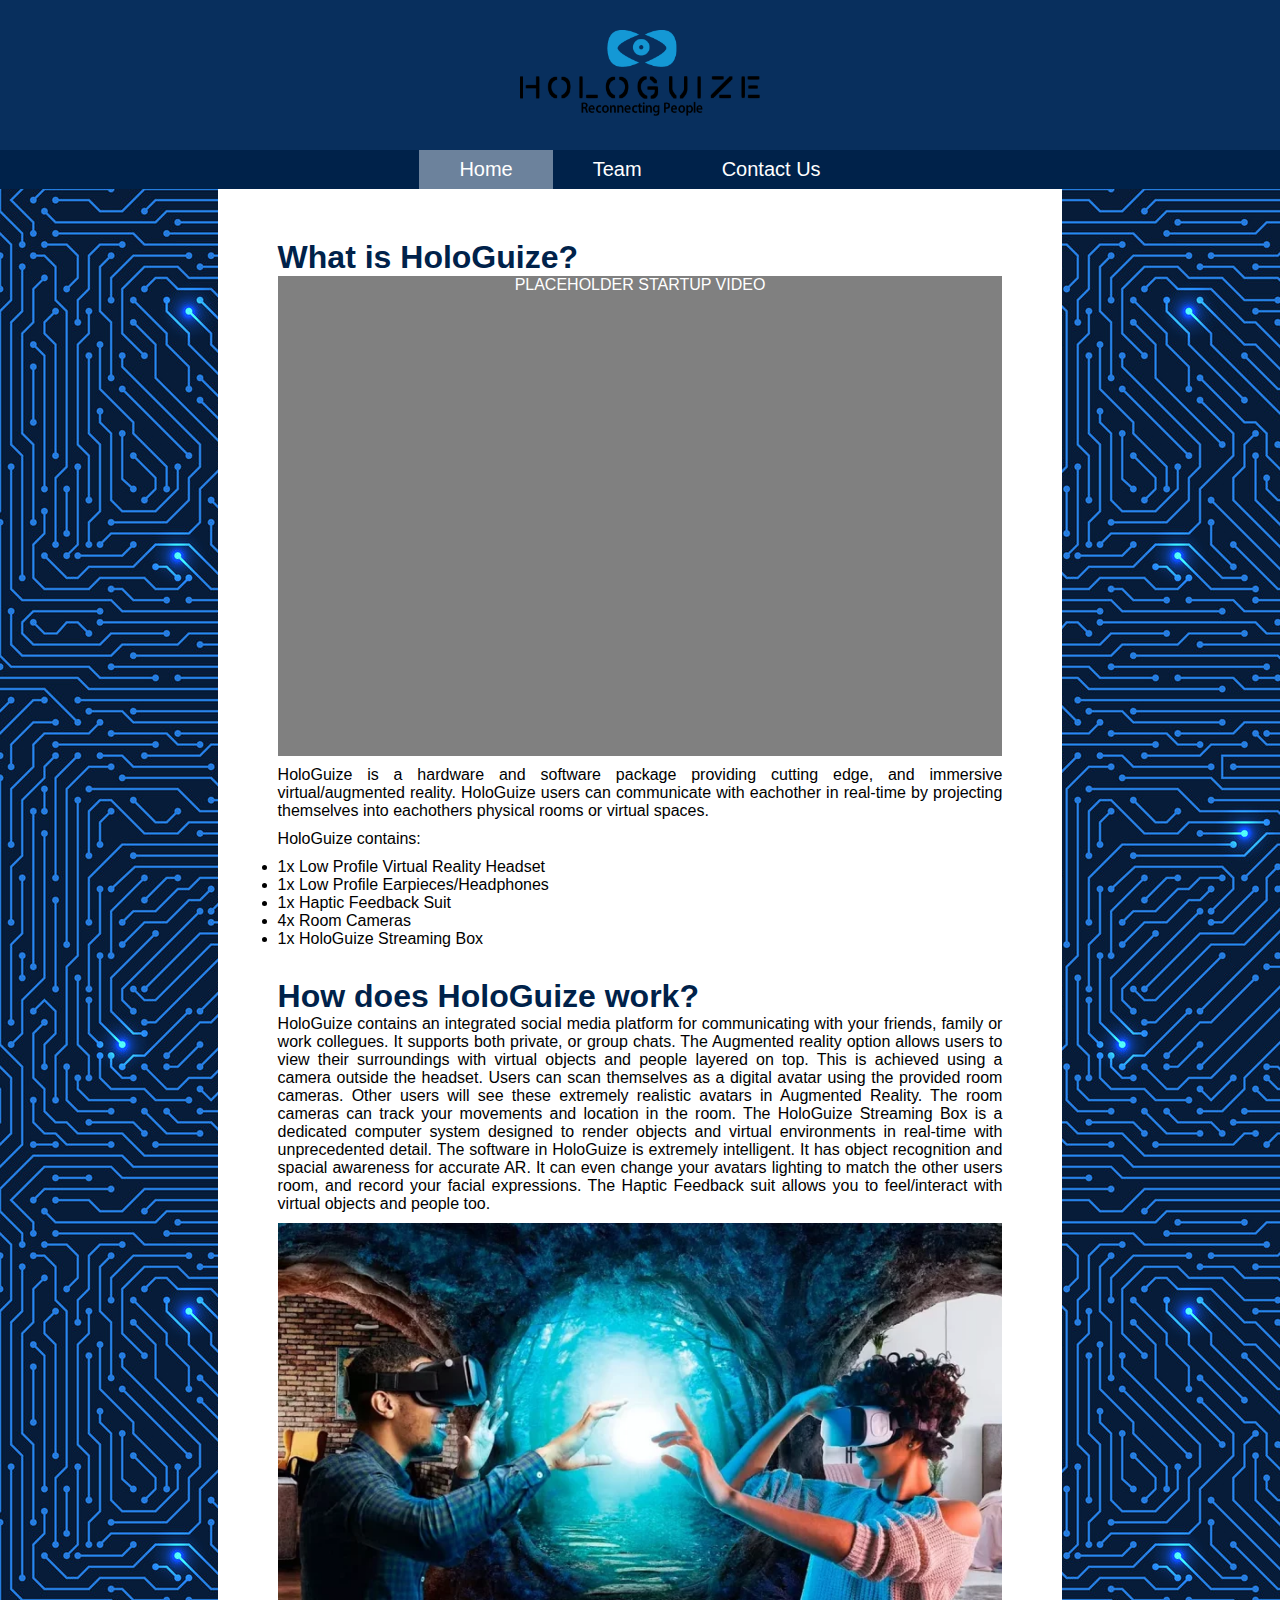
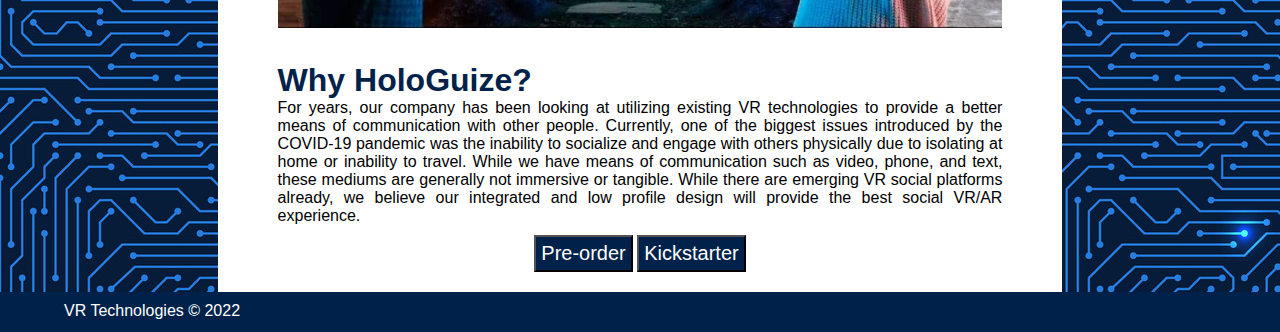
<file: index.html>
<!DOCTYPE html>
<html lang="en">

<head>
<meta http-equiv="Content-Type" content="text/html; charset=windows-1252">
<title>HoloGuize - Home</title>
<link rel="stylesheet" href="mystyle.css">
</head>

<body>
<div id="header">
<img src="images/logo_svg.png" class="logo" alt="HoloGuize">

<ul class="navbar">
<li class="active"><a href = "index.html">Home</a></li>
<li><a href = "team.html">Team</a></li>
<li><a href = "contact.html">Contact Us</a></li>

</ul>
</div>
<div style="background-image: url('images/background.png');">

<div class="content">
<h1>What is HoloGuize?</h1>
<div class="video">PLACEHOLDER STARTUP VIDEO</div>
<p>HoloGuize is a hardware and software package providing cutting edge, and immersive virtual/augmented reality. 
HoloGuize users can communicate with eachother in real-time by projecting themselves into eachothers physical rooms or virtual spaces.</p>
<p>HoloGuize contains:</p>
<li>1x Low Profile Virtual Reality Headset</li>
<li>1x Low Profile Earpieces/Headphones</li>
<li>1x Haptic Feedback Suit</li>
<li>4x Room Cameras</li>
<li>1x HoloGuize Streaming Box</li>


<h1>How does HoloGuize work?</h1>
<p>HoloGuize contains an integrated social media platform for communicating with your friends, family or work collegues. It supports both private, or group chats.
The Augmented reality option allows users to view their surroundings with virtual objects and people layered on top.
This is achieved using a camera outside the headset.

Users can scan themselves as a digital avatar using the provided room cameras. Other users will see these extremely realistic avatars in Augmented Reality.

The room cameras can track your movements and location in the room.

The HoloGuize Streaming Box is a dedicated computer system designed to render objects and virtual environments in real-time with unprecedented detail. 
The software in HoloGuize is extremely intelligent. It has object recognition and spacial awareness for accurate AR. 
It can even change your avatars lighting to match the other users room, and record your facial expressions. 
The Haptic Feedback suit allows you to feel/interact with virtual objects and people too.
</p>

<img src="images/vr.jpg" alt="Virtual Reality">

<h1>Why HoloGuize?</h1>
<p>For years, our company has been looking at utilizing existing VR technologies to provide a better means of communication with other people. 
Currently, one of the biggest issues introduced by the COVID-19 pandemic was the inability to socialize and engage with others physically due to isolating at home or inability to travel. 
While we have means of communication such as video, phone, and text, these mediums are generally not immersive or tangible. While there are emerging VR
social platforms already, we believe our integrated and low profile design will provide the best social VR/AR experience.
</p>
<button class="button">Pre-order</button>
<button class="button">Kickstarter</button>
</div>
<div id="footer">
<p>VR Technologies � 2022</p>
</div>
</body>
</html>
</file>
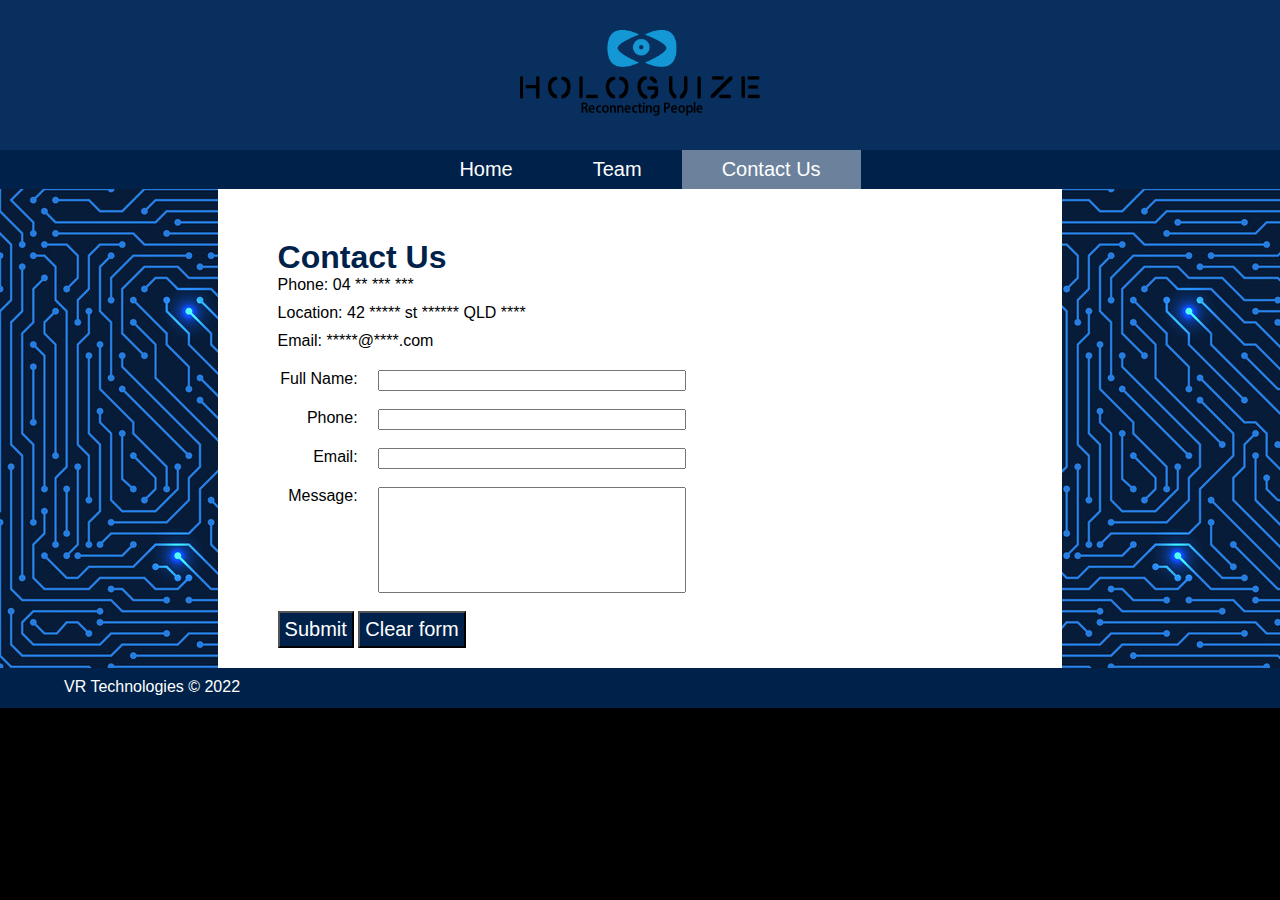
<file: contact.html>
<!DOCTYPE html>
<html lang="en">

<head>
<meta http-equiv="Content-Type" content="text/html; charset=windows-1252">
<title>HoloGuize - Home</title>
<link rel="stylesheet" href="mystyle.css">
</head>

<body>
<div id="header">
<img src="images/logo_svg.png" class="logo" alt="HoloGuize">

<ul class="navbar">
<li><a href = "index.html">Home</a></li>
<li><a href = "team.html">Team</a></li>
<li class="active"><a href = "contact.html">Contact Us</a></li>
</ul>
</div>

<div style="background-image: url('images/background.png');">

<div class="content">
<h1>Contact Us</h1>
<p>Phone: 04 ** *** ***</p>
<p>Location: 42 ***** st ****** QLD ****</p>
<p>Email: *****@****.com</p>

<div class="form">
<form name="form">

<label>Full Name:</label>
<input type="text" name="name" maxlength="80"></br></br>

<label>Phone:</label>
<input type="text" name="phone" maxlength="12"></br></br>

<label>Email:</label>
<input type="text" name="email" maxlength="256"></br></br>

<label class="message">Message:</label>
<input type="text" name="message"></br></br>

<input type="submit" value="Submit">
<input type="reset" value="Clear form">

</form> 
</div>
</div>
</body>
<div id="footer">
<p>VR Technologies � 2022</p>
</div>
</html>
</file>
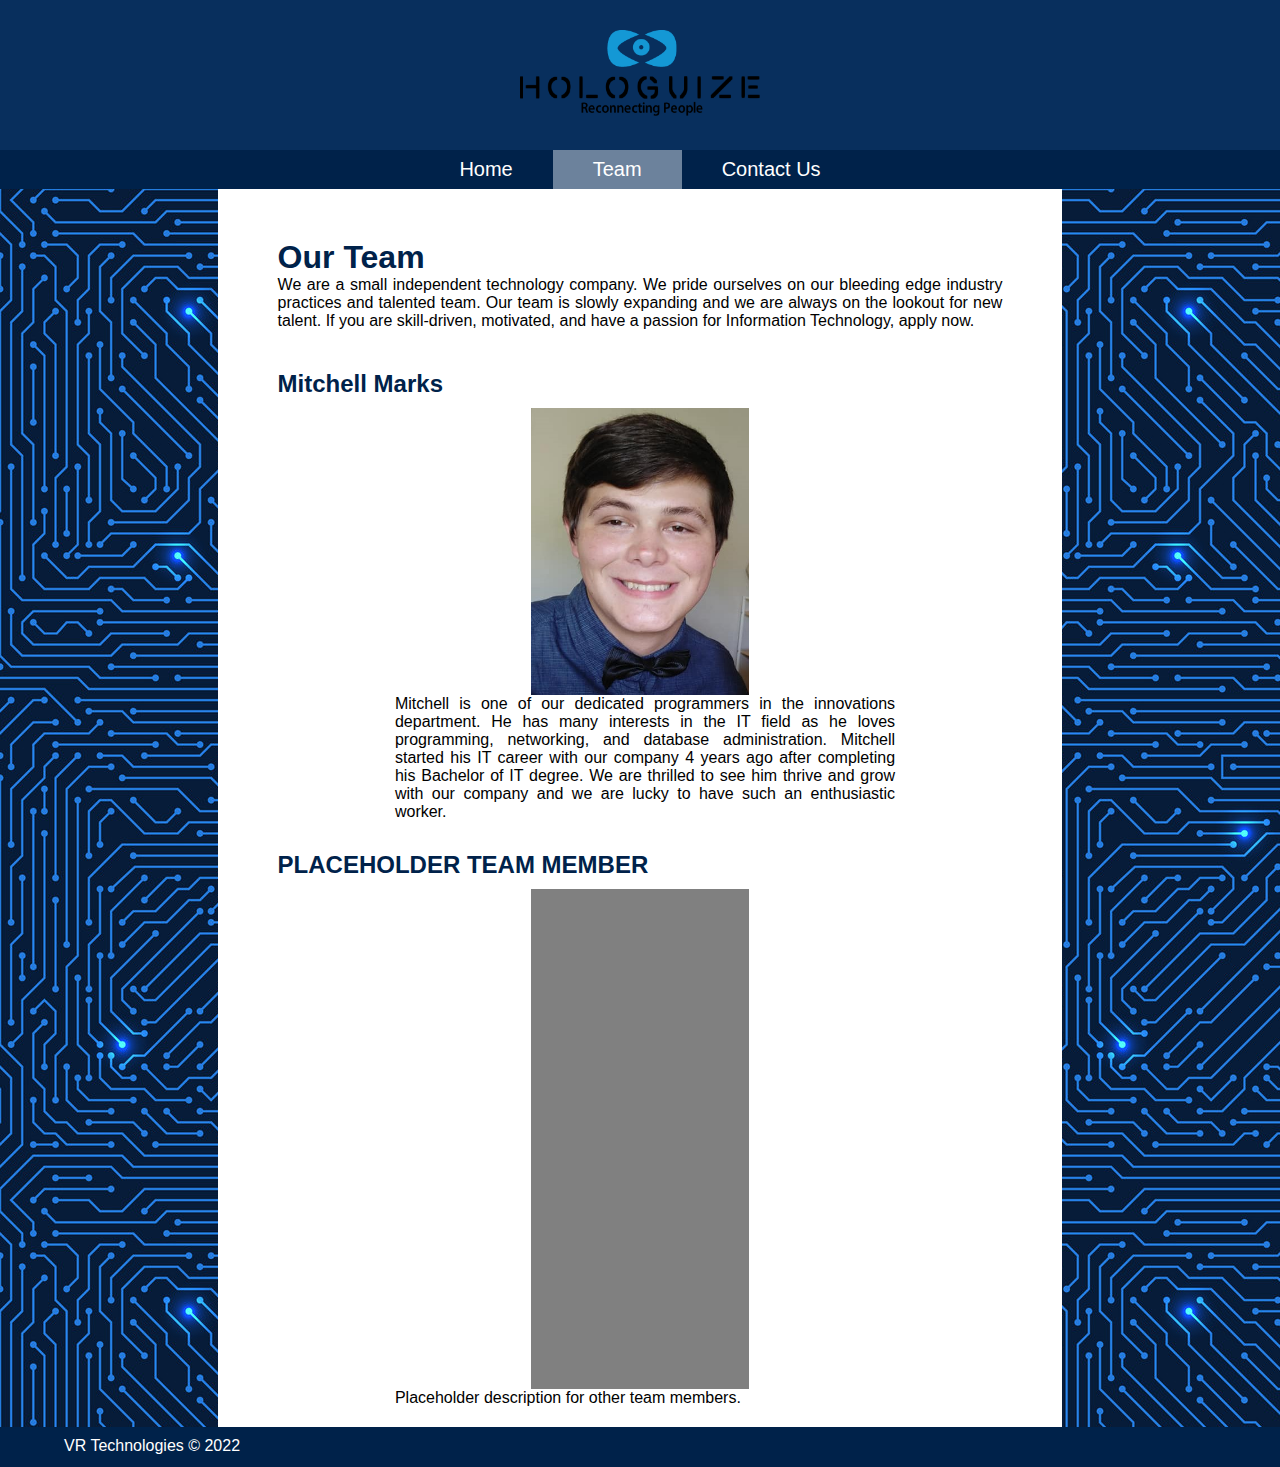
<file: team.html>
<!DOCTYPE html>
<html lang="en">

<head>
<meta http-equiv="Content-Type" content="text/html; charset=windows-1252">
<title>HoloGuize - Home</title>
<link rel="stylesheet" href="mystyle.css">
</head>

<body>
<div id="header">
<img src="images/logo_svg.png" class="logo" alt="HoloGuize">

<ul class="navbar">
<li><a href = "index.html">Home</a></li>
<li class="active"><a href = "team.html">Team</a></li>
<li><a href = "contact.html">Contact Us</a></li>

</ul>
</div>

<div style="background-image: url('images/background.png');">

<div class="content">
<h1>Our Team</h1>
<p>We are a small independent technology company. We pride ourselves on our bleeding edge industry practices and talented team.
Our team is slowly expanding and we are always on the lookout for new talent. If you are skill-driven, motivated, and have a passion for Information Technology, apply now.</p>
<h2>Mitchell Marks</h2>
<div class="showcase">
<img src="images/mitch.png" alt="Mitchell Marks">
<p>Mitchell is one of our dedicated programmers in the innovations department. He has many interests in the IT field as he loves programming, networking, and database administration. 
Mitchell started his IT career with our company 4 years ago after completing his Bachelor of IT degree. 
We are thrilled to see him thrive and grow with our company and we are lucky to have such an enthusiastic worker.</p>
</div>

<h2>PLACEHOLDER TEAM MEMBER</h2>
<div class="showcase">
<div class="placeholder_img">PLACEHOLDER TEAM MEMBER</div>
<p>Placeholder description for other team members.</p>
</div>

</div>
<div id="footer">
<p>VR Technologies � 2022</p>
</div>
</body>
</html>
</file>
<file: mystyle.css>
/** CSS for HoloGuize Website **/
/* This is an early prototype of the final. 
Things to be implemented: Responsive Design, Videos, Image Galleries, more pages  */


/* Default style when no class or id is present. */
body {
	font-family: sans-serif;
	text-align: center;
	background-repeat: repeat;
	background-color: black;
}

body, h1, h2 {
	margin-top: 0px;
	margin-bottom: 0px;
	margin-left: 0px;
	margin-right: 0px;
	padding: 0px;
	
}

h1, h2 {
	padding-top: 30px;
	text-align: left;
	color: #00224A;
}

/* Navigation Bar for entire website. The navbar class contains list items, and list items contain clickeable links. */
ul.navbar {
	font-size:0px; /* Prevents gap introduced by inline block */
	list-style-type: none; /* Removes Bullet Point */
	display: inline-block;
	margin:0px;
	padding:0px;
	background-color: #00224A;
	width:100%;
	position: sticky;
	
}
 
ul.navbar li {
	padding: 8px 40px;
	display: inline-block; /* Display list horizontally */
	float:center;
	font-size: 20px;
	text-align: center;
}
 
ul.navbar a {
	color: white;
	text-decoration: none;
 }

.navbar li:hover {
	background-color: #6C829C;
}
 
.navbar a:hover {
	color: #052143; 
}

.active {
	color: #052143; 
	background-color: #6C829C;
}

#header {
	background-color: #082F5D;
}

.logo {
	width: 240px;
	height:auto;
	float:center;
	margin-left:0px;
	padding:30px;
}

.content {
	margin-top: 0px;
	margin-bottom: 0px;
	margin-left: 17%;
	margin-right: 17%;
	padding-left: 60px;
	padding-right: 60px;
	padding-top: 20px;
	padding-bottom:20px;
	background:white;
}

p {
	text-align: justify;
	padding: 0px 0px;
	margin:0px;
	margin-bottom: 10px;
}

li {
	text-align: left;
}

.content img {
	width:100%;
}

.showcase {
	font-size: 0px;
	margin-top: 10px;
}
.showcase img {
	width: 30%;
	float:center;
	display:inline-block;
}

.showcase p {
	display:inline-block;
	float:center;
	width: 69%;
	font-size: 16px;
	vertical-align:top;
	padding:0px;
	margin:0px;
	padding-left: 10px;
	padding-right: 0px;
}

.video {
	background-color:grey;
	width: 100%;
	height: 480px;
	float: center;
	margin:0px;
	padding:0px;
	color: white;
	margin-bottom:10px;
}

#footer {
	background-color: #00224A;
	padding: 0px;
	margin:0px;
	width:100%;
	height: 40px;
	margin-top: 0px; /* Temporary fix for gap between content and footer. Needs investigation.	*/
	vertical-align:middle;
}

#footer p {
	vertical-align: middle;
	color:white;
	text-align: left;
	position: absolute;
	margin-left: 5%;
	margin-top: 10px;
}
.button, input[type=submit],input[type=reset]{
	margin:0px;
	background-color: #00224A;
	color: white;
	font-size: 20px;
	padding: 5px;
}

.placeholder_img {
	width: 30%;
	height: 500px;
	background-color:grey;
	float:center;
	display:inline-block;
}

/* Displays a form to sign-up for weekly specials. Takes up center 50% of screen. */
.form {
	margin-top: 20px;
	margin-bottom: 0px;
	width: 800px;
	padding: 0px;
	margin-left: 0px;
	margin-right: 0px;
	text-align: left;
	color: #000000;
 }
 
label { 
float: left;
width: 5em; 
padding: 0px;
margin:0px;
text-align: right; 
margin-left: 0px;
margin-right: 20px;
}

input[name=message] {
	width: 300px;
	height: 100px;
	text-align: left;
	vertical-align: top;
 }
 
 input[type=text] {
	width: 300px;
	text-align: left;
	vertical-align: top;
 }
</file>
